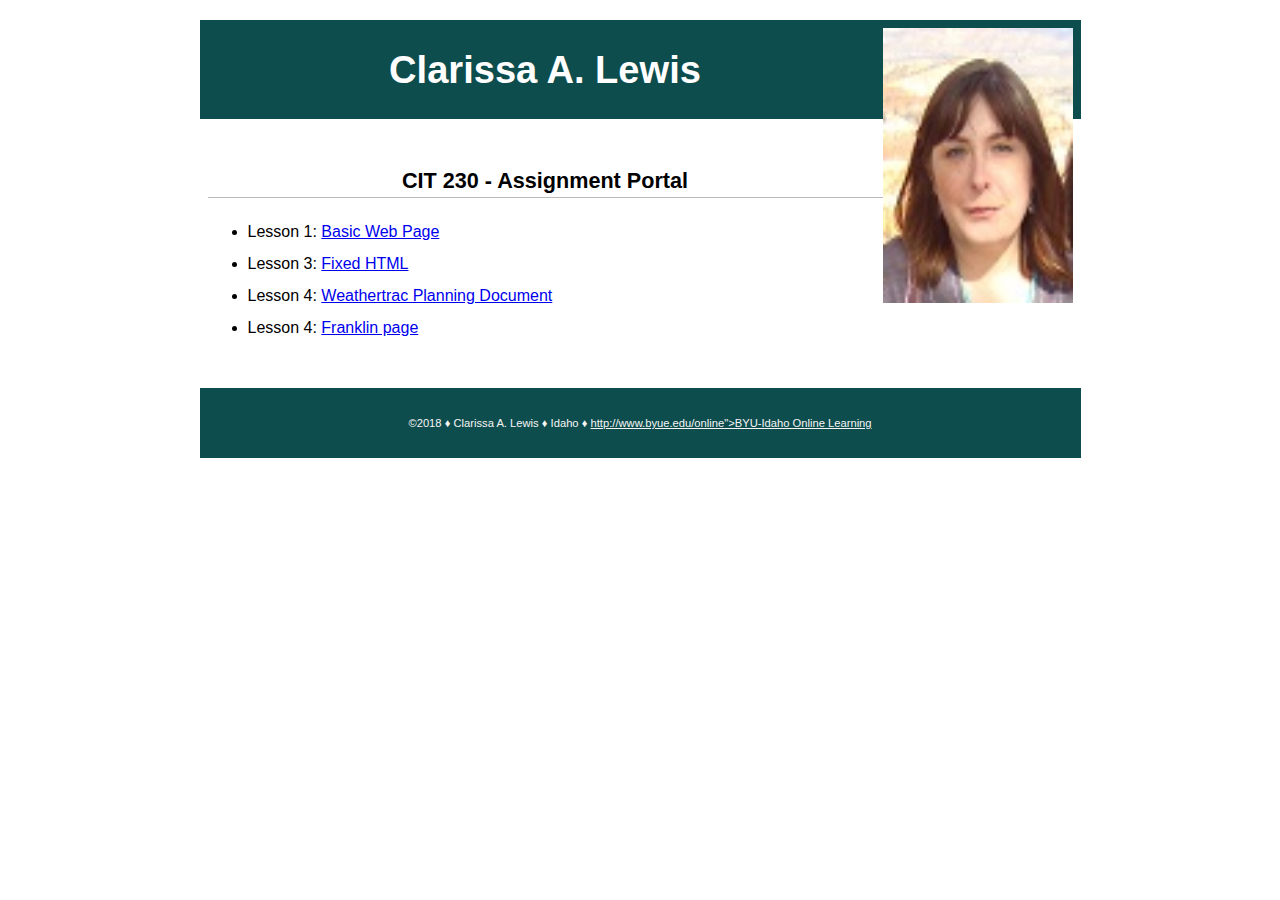
<file: index.html>
<!DOCTYPE html>
<html lang="en-US">
<head>
<meta charset="utf-8">
<meta name="viewport" content="width=device-width, initial-scale=1">
<meta name="description" content="Assignment portal page for Clarissa Lewis in CIT 230: Web Frontend Development at BYU-Idaho">
<link rel="stylesheet" href="styles/main.css">
<title>CIT 230 Assigment Portal | Clarissa A. Lewis | BYU-Idaho</title>
</head>

<body> 
    <header>
        <img src="images/profile-picture.jpg" width="200" height="273" alt="Profile picture">
        <h1>Clarissa A. Lewis</h1>
    </header>
    <nav>
    <!--This will contain a main menu in the future.-->                                 </nav>
    <main>
        <h2>CIT 230 - Assignment Portal</h2>
        <ul>
            <li>Lesson 1: <a href="basicpage.html">Basic Web Page</a></li>
            <li>Lesson 3: <a href="assignments/lesson-3/fixedhtml.html">Fixed HTML</a></li>
            <li>Lesson 4: <a href="assignments/lesson-4/planningdocument.pdf">Weathertrac Planning Document</a></li>
            <li>Lesson 4: <a href="assignments/lesson-4/franklin-4.html">Franklin page</a></li>
        </ul>
    </main>
    <footer>
        <p>&copy;2018 &diams; Clarissa A. Lewis &diams; Idaho &diams; <a href="http://www.byui.edu/online">http://www.byue.edu/online">BYU-Idaho Online Learning</a></p>
    </footer>
</body>
</html>
</file>
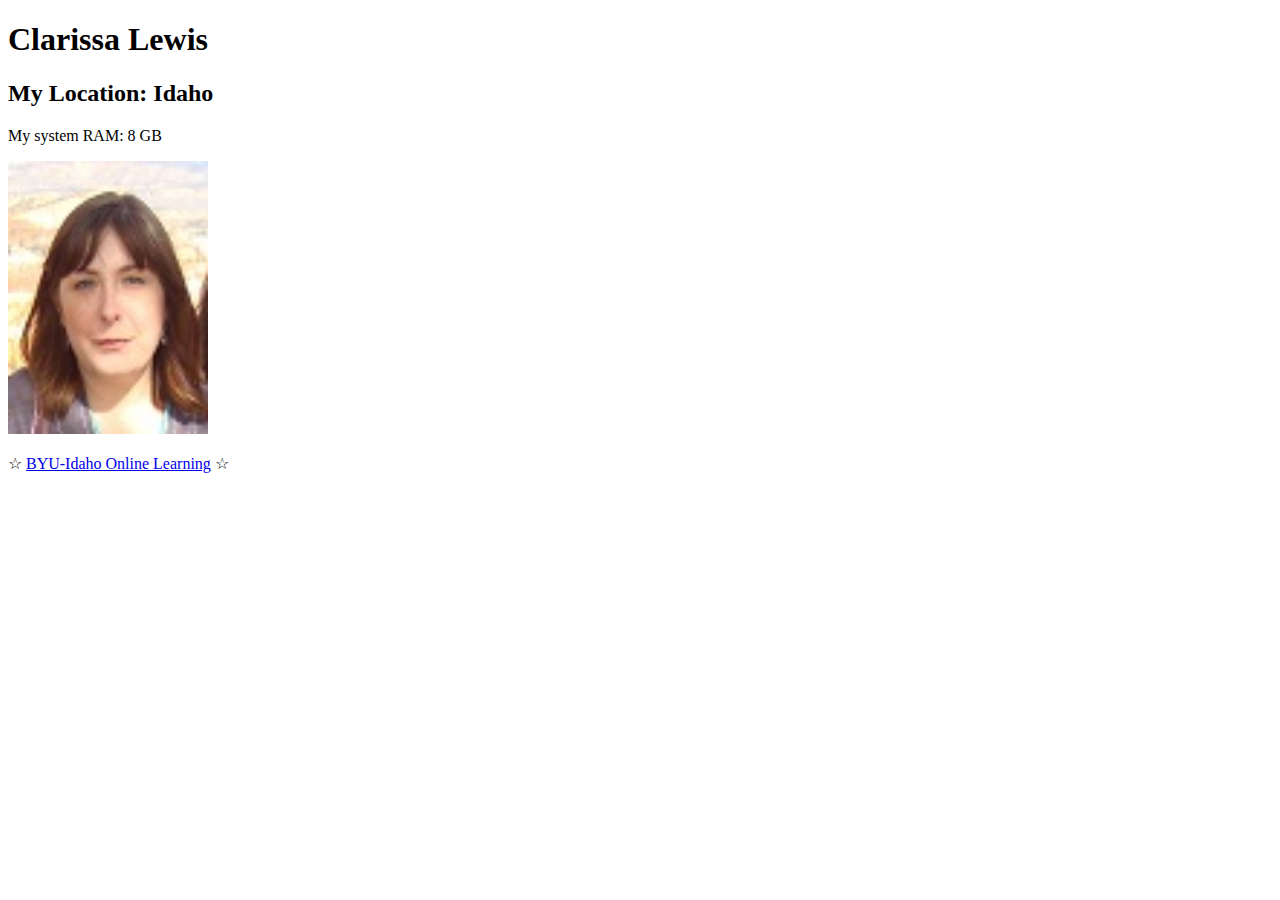
<file: basicpage.html>
<!doctype html>
<html>
  <head>
    <meta charset="utf-8">
    <title>Clarissa Lewis - A Basic Web Page</title>
  </head>
  <body>
    <h1>Clarissa Lewis</h1>
    <h2>My Location: Idaho</h2>
    <p>My system RAM: 8 GB
    <p><img src="images/profile-picture.jpg" width="200" height="273" alt="Profile picture"></p>
    <p>&star; <a href="http://www.byui.edu/online">BYU-Idaho Online Learning</a> &star;</p>
  </body>
</html>
</file>
<file: styles/main.css>
/* CIT 230 - Assignment Portal CSS Template */
/* You may use #HEX or color names */

/* * is a wildcard referring to all elements. */
{ margin: 0; box-sizing: border-box;} 

body { 
    font-size: 16px; 
    line-height: 32px;
    font-family:  Ubuntu, sans-serif, serif;
    color: black;
}

h1 {
    font-size: 2.38rem;
    color: white;
}

h2 {
    font-size: 1.35rem;
    text-align: center;
    border-bottom: 1px solid #bbb;
}

header, main, footer {
    margin: 1.25rem auto;
    padding: .5rem;
    max-width: 865px;
}

header, footer, footer a {
    text-align: center;
    background-color: #0D4D4D;
    color: whitesmoke;
}

header img {
    width: 190px;
    height: 275px;
    float: right;
}

footer {
    font-size: 0.7rem;
}
</file>
